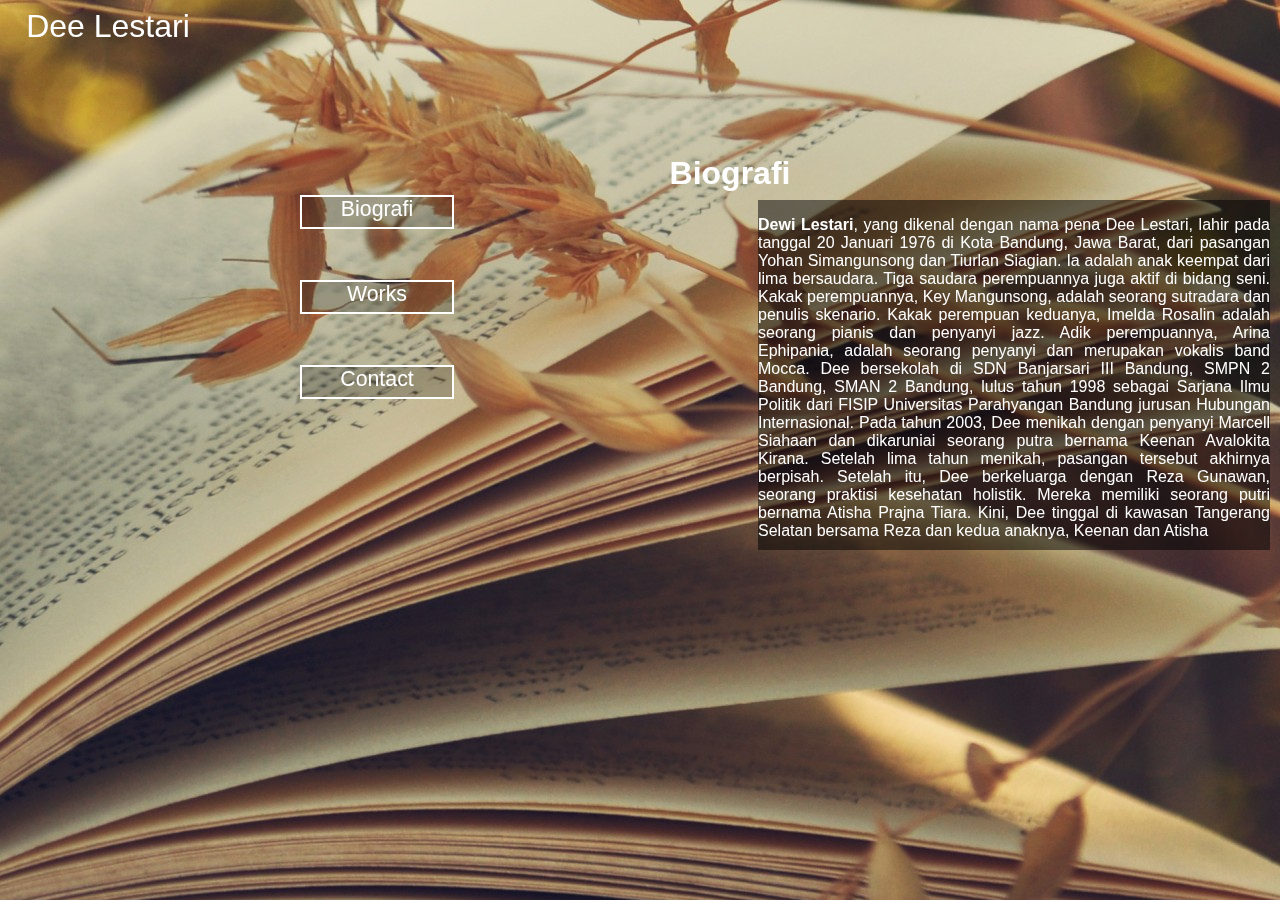
<file: Week 3/biografi.html>
<!DOCTYPE html>
<!--Felia Azahra (14117072)-->
<html>
<head>
    <title>Dee Lestari's Biography</title>
</head>

<link href="book.css" type="text/css" rel="stylesheet" />

<body>
        <div class="bio">
                <p align="justify"><strong>Dewi Lestari</strong>, yang dikenal dengan nama pena Dee Lestari, lahir pada tanggal 20 Januari 1976 di Kota Bandung, Jawa Barat, dari pasangan Yohan Simangunsong dan Tiurlan Siagian. Ia adalah anak keempat dari lima bersaudara. Tiga saudara perempuannya juga aktif di bidang seni. Kakak perempuannya, Key Mangunsong, adalah seorang sutradara dan penulis skenario. Kakak perempuan keduanya, Imelda Rosalin adalah seorang pianis dan penyanyi jazz. Adik perempuannya, Arina Ephipania, adalah seorang penyanyi dan merupakan vokalis band Mocca.
                        Dee bersekolah di SDN Banjarsari III Bandung, SMPN 2 Bandung, SMAN 2 Bandung, lulus tahun 1998 sebagai Sarjana Ilmu Politik dari FISIP Universitas Parahyangan Bandung jurusan Hubungan Internasional.
                        Pada tahun 2003, Dee menikah dengan penyanyi Marcell Siahaan dan dikaruniai seorang putra bernama Keenan Avalokita Kirana. Setelah lima tahun menikah, pasangan tersebut akhirnya berpisah. Setelah itu, Dee berkeluarga dengan Reza Gunawan, seorang praktisi kesehatan holistik. Mereka memiliki seorang putri bernama Atisha Prajna Tiara. Kini, Dee tinggal di kawasan Tangerang Selatan bersama Reza dan kedua anaknya, Keenan dan Atisha
</p>
            </div>
            <a href="biografi.html" class="button"><center>Biografi</center></a>
            <a href="works.html" class="button1"><center>Works</center></a>
            <a href="contacs.html" class="button2"><center>Contact</center></a>
            <a href="home.html" class="button4"><center>Dee Lestari</center></a>
            <a class="button5"><center>Biografi</center></a>
</body>

</html>
</file>
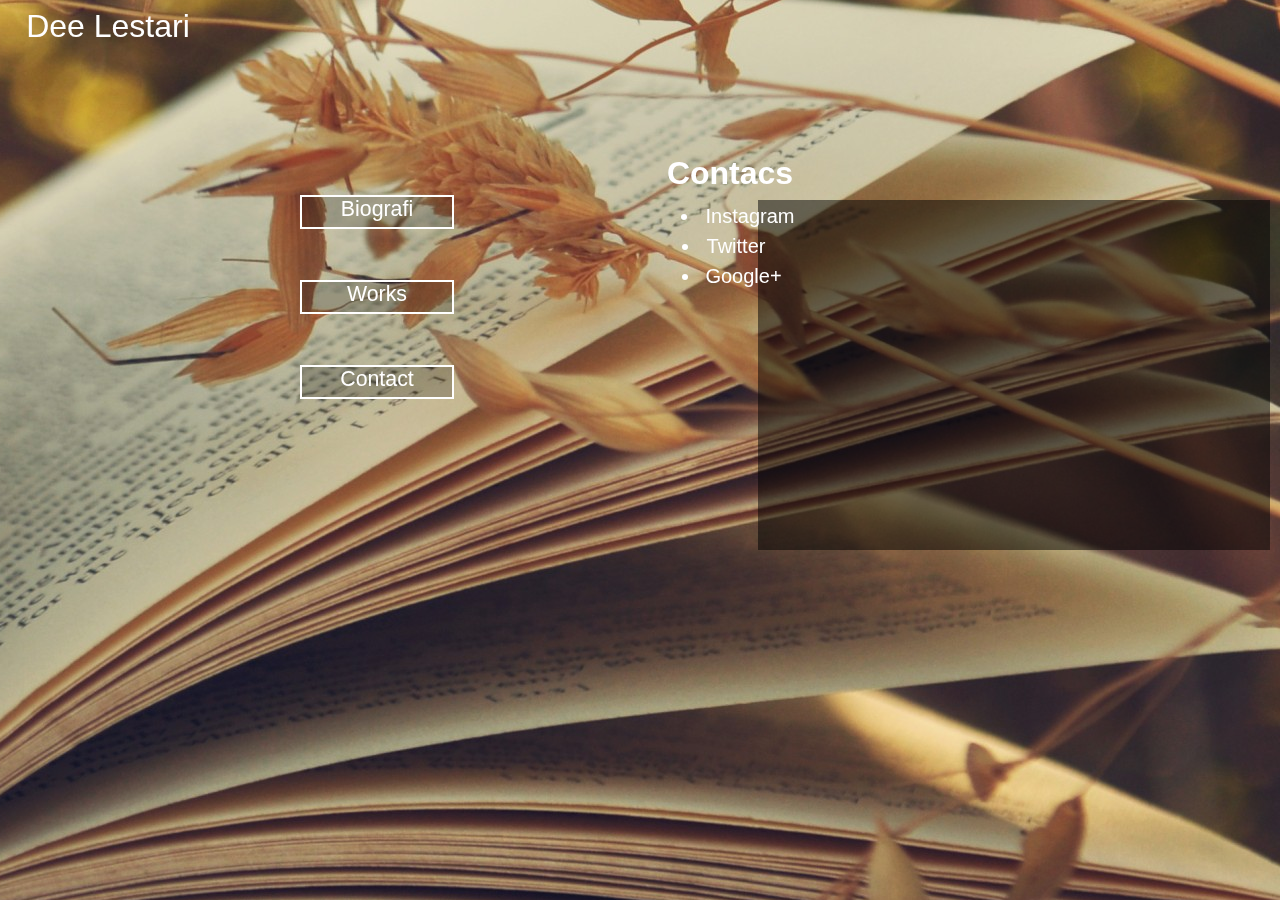
<file: Week 3/contacs.html>
<!DOCTYPE html>
<!--Felia Azahra (14117072)-->
<html>
<head>
    <title>Dee Lestari's Biography</title>
</head>

<link href="book.css" type="text/css" rel="stylesheet" />

<body>
        <div class="bio">
                <p align="justify">
</p>
            </div>
            <a href="biografi.html" class="button"><center>Biografi</center></a>
            <a href="works.html" class="button1"><center>Works</center></a>
            <a href="contacs.html" class="button2"><center>Contact</center></a>
            <a href="home.html" class="button4"><center>Dee Lestari</center></a>
            <a class="button5"><center>Contacs</center></a>
            <a href="https://instagram.com/deelestari/" class="insta"><li><center>Instagram</center></li></a>
            <a href="https://twitter.com/deelestari" class="twit"><li><center>Twitter</center></li></a>
            <a href="https://plus.google.com/117672393995156965783/posts" class="google"><li><center>Google+</center></li></a>
</body>

</html>
</file>
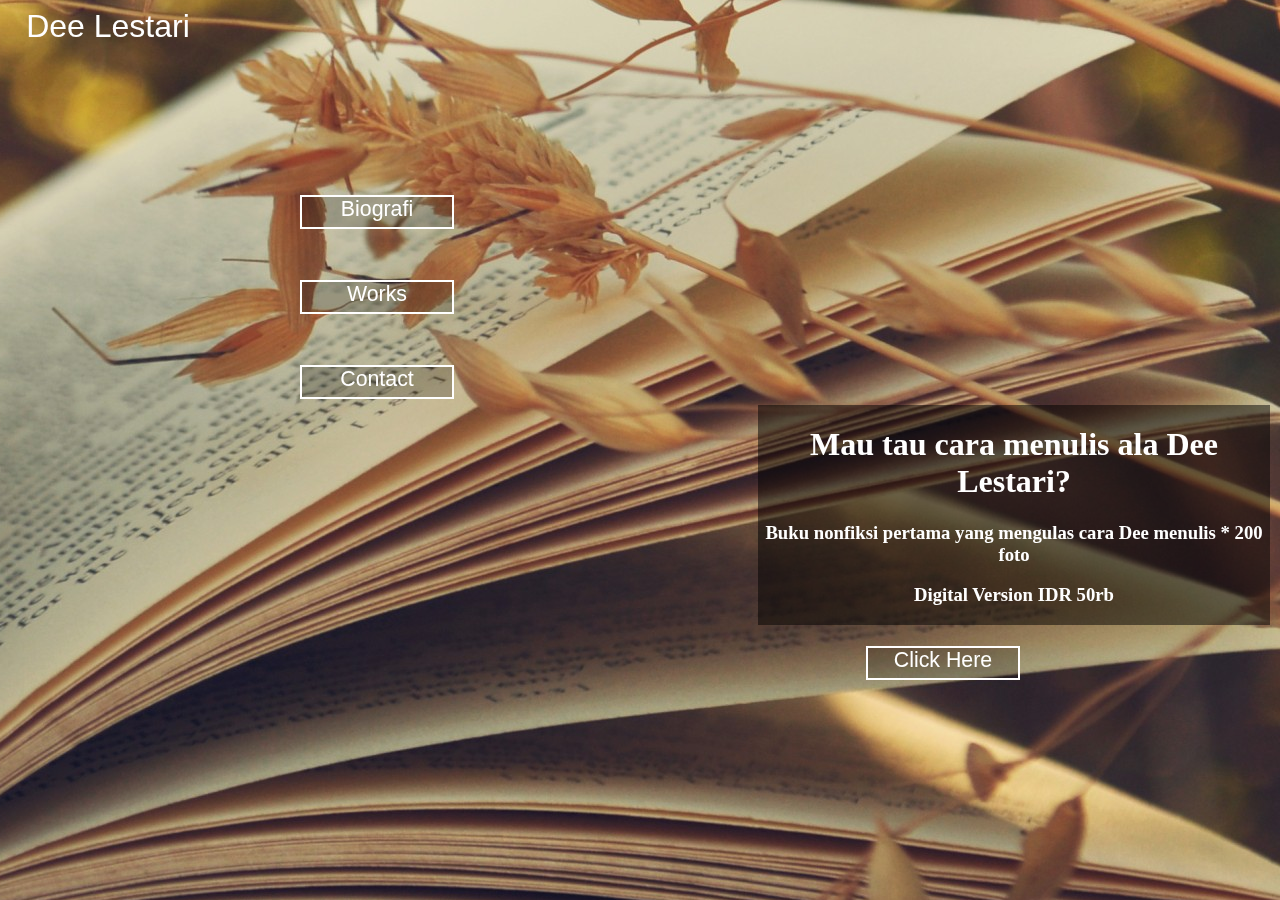
<file: Week 3/home.html>
<!DOCTYPE html>
<!--Felia Azahra (14117072)-->
<html>
<head>
    <title>Dee Lestari's Home</title>
</head>

<link href="book.css" type="text/css" rel="stylesheet" />

<body>
        <div class="box">
                <center><h1> Mau tau cara menulis ala Dee Lestari? </h1></center>
                <center> <h3>Buku nonfiksi pertama yang mengulas cara Dee menulis * 200 foto</h3> </center>
                <center><h3> Digital Version IDR 50rb</h3></center>
            </div>
            
            <a href="biografi.html" class="button"><center>Biografi</center></a>
            <a href="works.html" class="button1"><center>Works</center></a>
            <a href="contacs.html" class="button2"><center>Contact</center></a>
            <a href="https://www.bookslife.co/product-detail/Di-Balik-Tirai" class="button3"><center>Click Here</center></a>
            <a href="home.html" class="button4"><center>Dee Lestari</center></a>
    
</body>

</html>
</file>
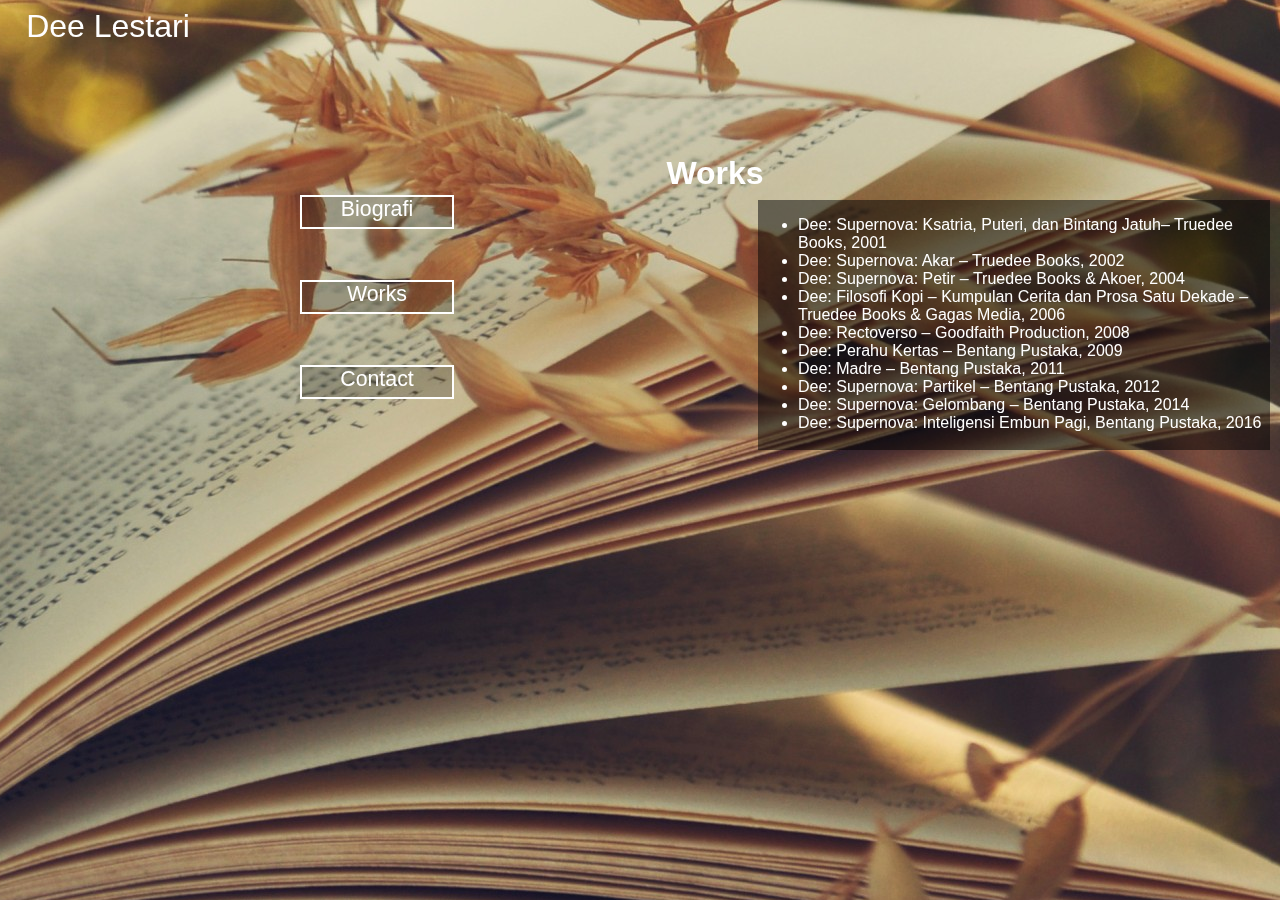
<file: Week 3/works.html>
<!DOCTYPE html>
<!--Felia Azahra (14117072)-->
<html>
<head>
    <title>Dee Lestari's Works</title>
</head>

<link href="book.css" type="text/css" rel="stylesheet" />

<body>
        <div class="work">
                <ul>
                        <li>Dee: Supernova: Ksatria, Puteri, dan Bintang Jatuh– Truedee Books, 2001</li>
                        <li>Dee: Supernova: Akar – Truedee Books, 2002</li>
                        <li>Dee: Supernova: Petir – Truedee Books & Akoer, 2004</li>
                        <li>Dee: Filosofi Kopi – Kumpulan Cerita dan Prosa Satu Dekade – Truedee Books & Gagas Media, 2006</li>
                        <li>Dee: Rectoverso – Goodfaith Production, 2008</li>
                        <li>Dee: Perahu Kertas – Bentang Pustaka, 2009</li>
                        <li>Dee: Madre – Bentang Pustaka, 2011</li>
                        <li>Dee: Supernova: Partikel – Bentang Pustaka, 2012</li>
                        <li>Dee: Supernova: Gelombang – Bentang Pustaka, 2014</li>
                        <li>Dee: Supernova: Inteligensi Embun Pagi, Bentang Pustaka, 2016</li>
                    
                    
                </ul>
            </div>
            <a href="biografi.html" class="button"><center>Biografi</center></a>
            <a href="works.html" class="button1"><center>Works</center></a>
            <a href="contacs.html" class="button2"><center>Contact</center></a>
            <a href="home.html" class="button4"><center>Dee Lestari</center></a>
            <a class="button6"><center>Works</center></a>
</body>

</html>
</file>
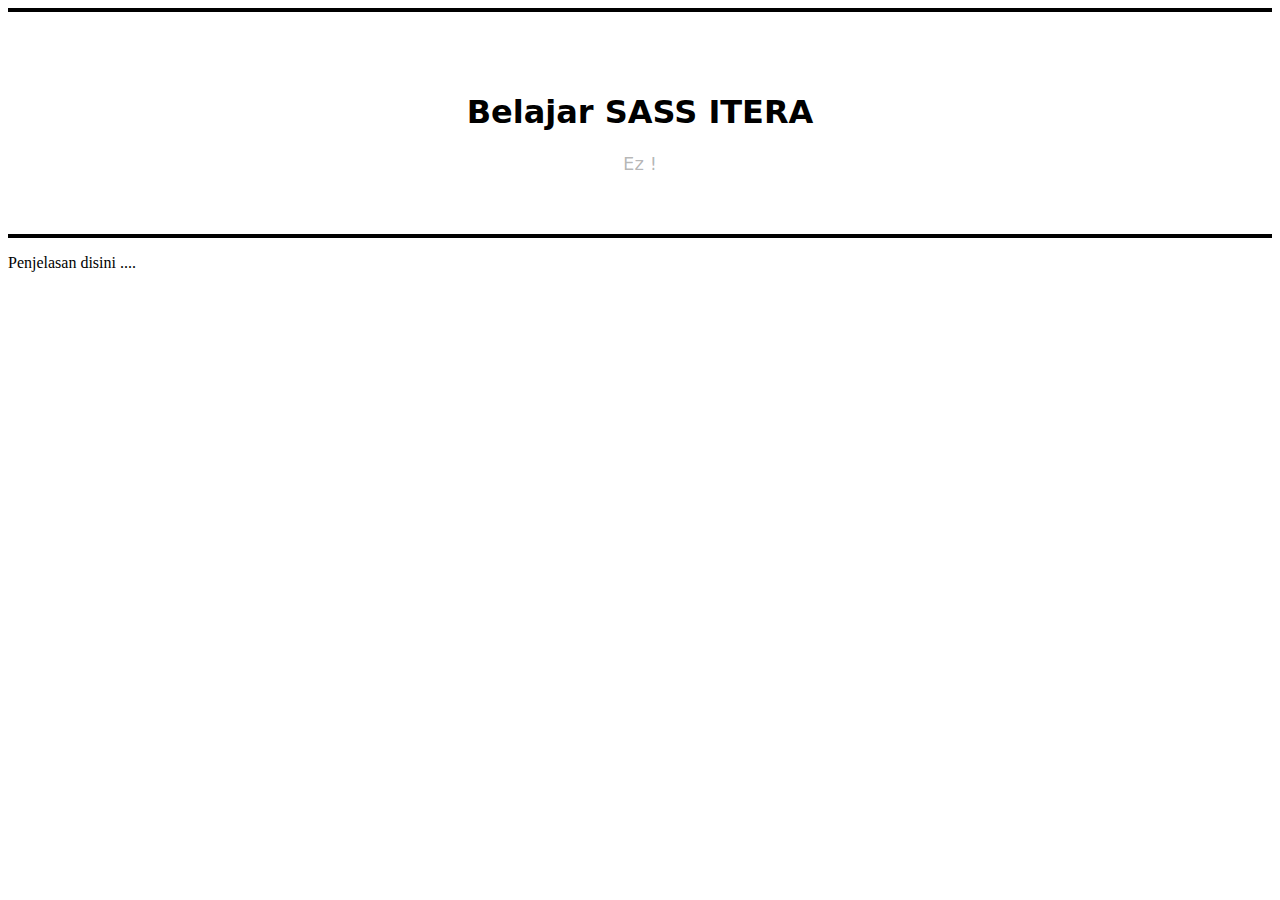
<file: Week 5/nested-property.html>
<!DOCTYPE html>
<html>
<head>
<link rel="stylesheet" href="nested-property.css" />
</head>
<body>
<header>
<div class="title">
<h1>Belajar SASS ITERA</h1>
<span class="slogan">Ez !</span>
</div>
</header>
<p>
Penjelasan disini ....
</p>
</body>
</html>
</file>
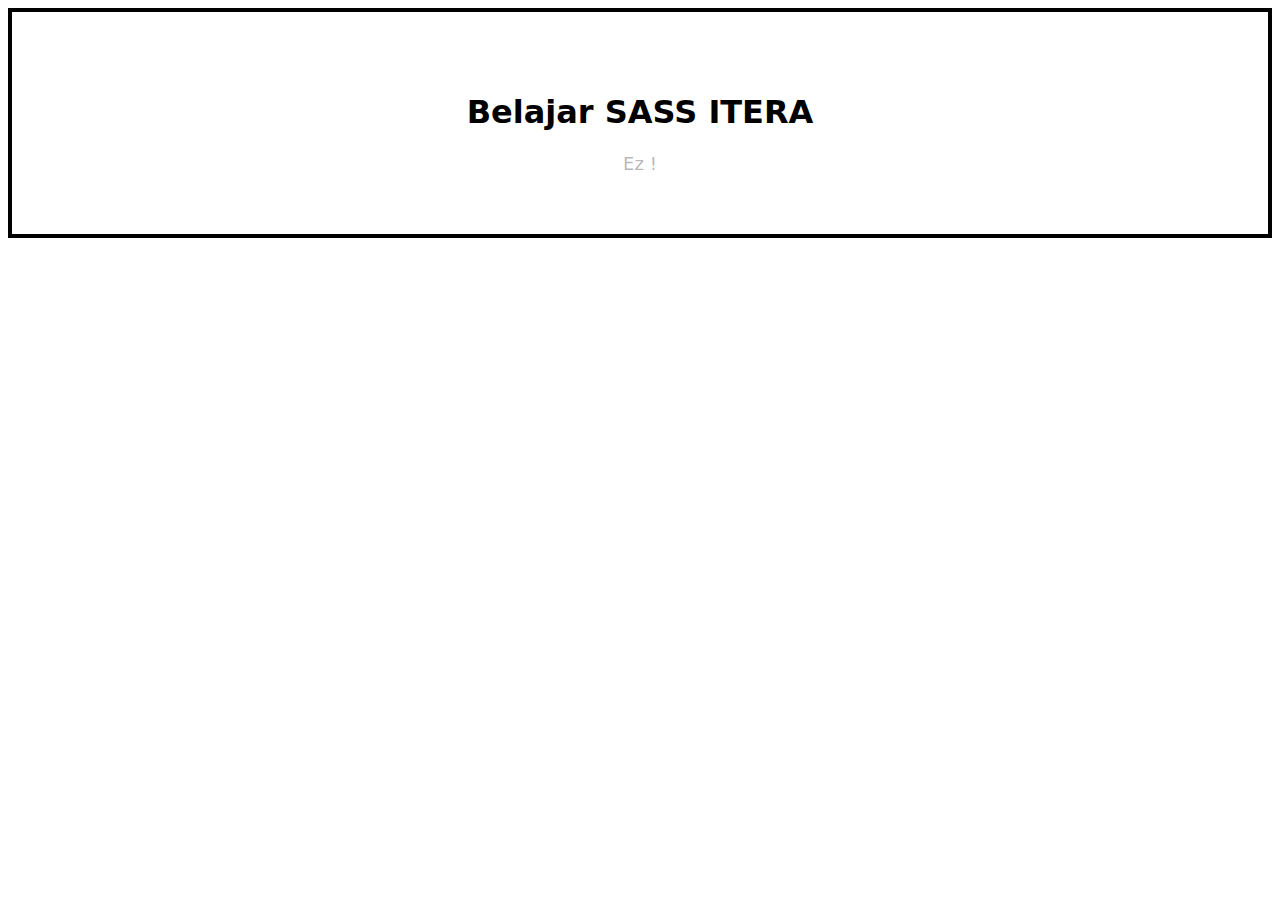
<file: Week 5/nesting.html>
<!DOCTYPE html>
<html>
<head>
<link rel="stylesheet" href="nesting.css" />
</head>
<body>
<header>
<div class="title">
<h1>Belajar SASS ITERA</h1>
<span class="slogan">Ez !</span>
</div>
</header>
</body>
</html>
</file>
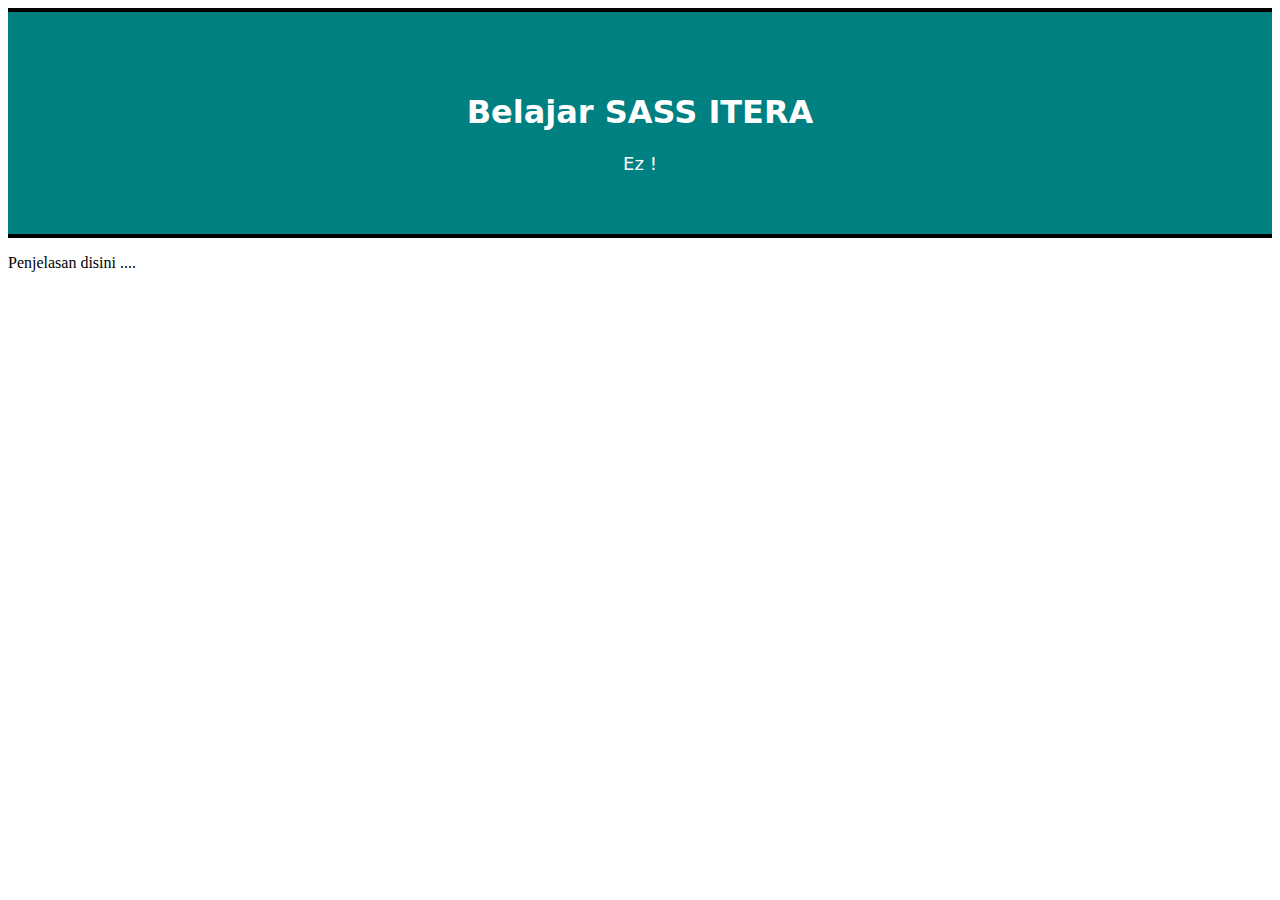
<file: Week 5/Variable-sass.html>
<!DOCTYPE html>
<html>
<head>
<link rel="stylesheet" href="Variable-sass.css" />
</head>
<body>
<header>
<div class="title">
<h1>Belajar SASS ITERA</h1>
<span class="slogan">Ez !</span>
</div>
</header>
<p>
Penjelasan disini ....
</p>
</body>
</html>
</file>
<file: Week 3/book.css>
body {
    background-image:url('a.jpg');
    background-size: auto;
    background-position: center;
    color: white;
    font-family: Calibri Light;
    font-weight: normal;
}

.box {
    background-color: rgba(0,0,0,0.5);
    padding-left: 0px;
    padding-bottom: 0%;
    margin-left: 750px;
    width: 40%;
    bottom: 275px;
    position: fixed;
}

.bio {
    background-color: rgba(0,0,0,0.5);
    height: 350px;
    width: 300px;
    font: normal 12pt "Helvetica Neue", Arial, Helvetica, Geneva, sans-serif;
    padding-left: 0px;
    padding-bottom: 0%;
    margin-left: 750px;
    width: 40%;
    bottom: 275px;
    top: 200px;
    position: fixed;
}

.work {
    background-color: rgba(0,0,0,0.5);
    height: 250px;
    width: 300px;
    font: normal 12pt "Helvetica Neue", Arial, Helvetica, Geneva, sans-serif;
    padding-left: 0px;
    padding-bottom: 0%;
    margin-left: 750px;
    width: 40%;
    bottom: 275px;
    top: 200px;
    position: fixed;
}

.button {
    display: block;
    height: 30px;
    width: 150px;
    background: rgba(0,0,0,0.2);
    border: 2px solid white;
    color: white;
    font: normal 16pt "Helvetica Neue", Arial, Helvetica, Geneva, sans-serif;
    position: fixed;
    left: 300px;
    top: 195px;
   }

.button1 {
    display: block;
    height: 30px;
    width: 150px;
    background: rgba(0,0,0,0.2);
    border: 2px solid white;
    color: white;
    font: normal 16pt "Helvetica Neue", Arial, Helvetica, Geneva, sans-serif;
    position: fixed;
    left: 300px;
    top: 280px;
   }

.button2 {
    display: block;
    height: 30px;
    width: 150px;
    background: rgba(0,0,0,0.2);
    border: 2px solid white;
    color: white;
    font: normal 16pt "Helvetica Neue", Arial, Helvetica, Geneva, sans-serif;
    position: fixed;
    left: 300px;
    top: 365px;
   }

.button3 {
    display: block;
    height: 30px;
    width: 150px;
    background: rgba(0,0,0,0.2);
    border: 2px solid white;
    color: white;
    font: normal 16pt "Helvetica Neue", Arial, Helvetica, Geneva, sans-serif;
    position: fixed;
    right: 260px;
    bottom: 220px;
   }

.button4 {
    display: block;
    height: 60px;
    width: 200px;
    background: rgba(0,0,0,0.0);
    color: white;
    font: normal 24pt "Helvetica Neue", Arial, Helvetica, Geneva, sans-serif;
    position: fixed;
    left: 0px
    top: 0px;
   }

.button5 {
    display: block;
    height: 30px;
    width: 150px;
    background: rgba(0,0,0,0.0);
    color: white;
    font: bold 24pt "Helvetica Neue", Arial, Helvetica, Geneva, sans-serif;
    position: fixed;
    right: 475px;
    top: 155px;
   }

.button6 {
    display: block;
    height: 30px;
    width: 150px;
    background: rgba(0,0,0,0.0);
    color: white;
    font: bold 24pt "Helvetica Neue", Arial, Helvetica, Geneva, sans-serif;
    position: fixed;
    right: 490px;
    top: 155px;
   }

.insta {
    display: block;
    height: 25px;
    width: 100px;
    background: rgba(0,0,0,0.0);
    color: white;
    font: normal 15pt "Helvetica Neue", Arial, Helvetica, Geneva, sans-serif;
    position: fixed;
    right: 480px;
    top: 205px;
   }

.twit {
    display: block;
    height: 25px;
    width: 70px;
    background: rgba(0,0,0,0.0);
    color: white;
    font: normal 15pt "Helvetica Neue", Arial, Helvetica, Geneva, sans-serif;
    position: fixed;
    right: 509px;
    top: 235px;
   }

.google {
    display: block;
    height: 25px;
    width: 85px;
    background: rgba(0,0,0,0.0);
    color: white;
    font: normal 15pt "Helvetica Neue", Arial, Helvetica, Geneva, sans-serif;
    position: fixed;
    right: 494px;
    top: 265px;
   }

   a.button {
    text-decoration: none;
   }
   a.button1 {
    text-decoration: none;
   }
   a.button2 {
    text-decoration: none;
   }
   a.button3 {
    text-decoration: none;
   }
   a.button4 {
    text-decoration: none;
   }
   a.insta {
    text-decoration: none;
   }
   a.twit {
    text-decoration: none;
   }
   a.google {
    text-decoration: none;
   }
</file>
<file: Week 5/nested-property.css>
.title {
  border-top: 4px solid black;
  border-bottom: 4px solid black;
  text-align: center;
  padding: 60px;
  font-family: sans;
}
.title .slogan {
  font-size: 18px;
  color: rgba(0, 0, 0, 0.3);
}

/*# sourceMappingURL=nested-property.css.map */
</file>
<file: Week 5/nesting.css>
.title {
  border: 4px solid black;
  text-align: center;
  padding: 60px;
  font-family: sans;
}
.title .slogan {
  font-size: 18px;
  color: rgba(0, 0, 0, 0.3);
}

/*# sourceMappingURL=nesting.css.map */
</file>
<file: Week 5/Variable-sass.css>
.title {
  background: #008080;
  color: white;
  border-top: 4px solid black;
  border-bottom: 4px solid black;
  text-align: center;
  padding: 60px;
  font-family: sans;
}
.title .slogan {
  font-size: 18px;
  color: white;
}

/*# sourceMappingURL=Variable-sass.css.map */
</file>
